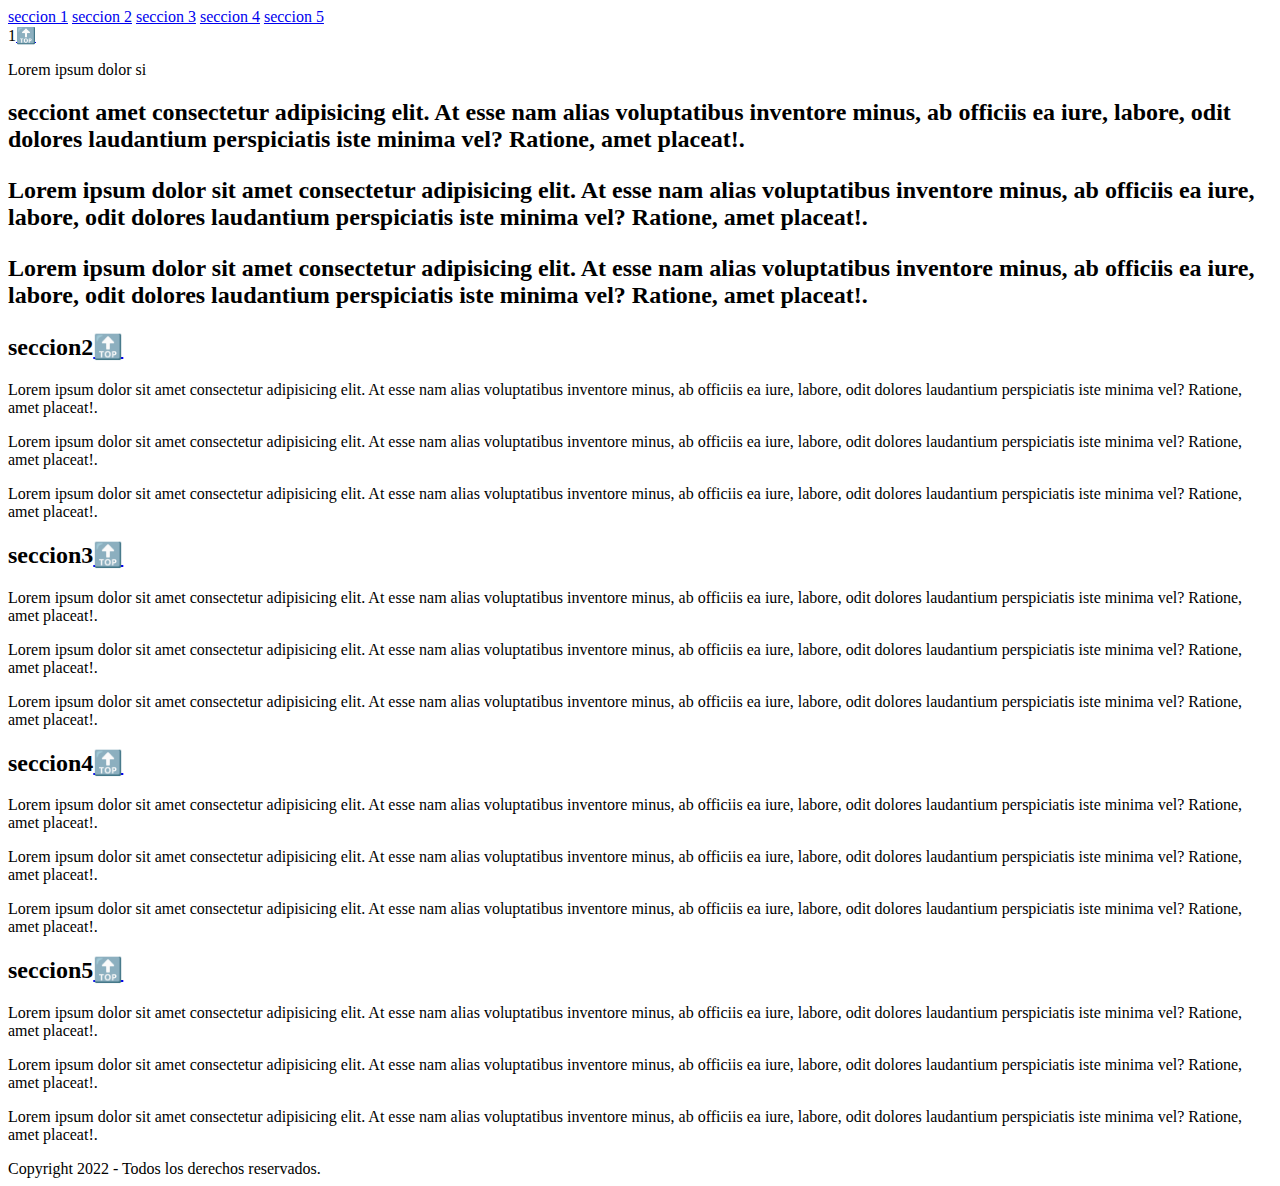
<file: Front/ejer1/index.html>
<!DOCTYPE html>
<html lang="es">

<head>
    <meta charset="UTF-8">
    <meta http-equiv="X-UA-Compatible" content="IE=edge">
    <meta name="viewport" content="width=device-width, initial-scale=1.0">
    <title>Document</title>
</head>

<body>
    <header>
        <nav id="top">
            <a href="#seccion-1">seccion 1</a>
            <a href="#seccion-2">seccion 2</a>
            <a href="#seccion-3">seccion 3</a>
            <a href="#seccion-4">seccion 4</a>
            <a href="#seccion-5">seccion 5</a>
        </nav>
    </header>
    <main>
        <article>1<a href="#top">🔝</a></h2>
            <p>Lorem ipsum dolor si
            <h2 id="seccion-1">secciont amet consectetur adipisicing elit. At esse nam alias voluptatibus inventore minus,
                ab officiis ea iure, labore, odit dolores laudantium perspiciatis iste minima vel? Ratione, amet
                placeat!.</p>
            <p>Lorem ipsum dolor sit amet consectetur adipisicing elit. At esse nam alias voluptatibus inventore minus,
                ab officiis ea iure, labore, odit dolores laudantium perspiciatis iste minima vel? Ratione, amet
                placeat!.</p>
            <p>Lorem ipsum dolor sit amet consectetur adipisicing elit. At esse nam alias voluptatibus inventore minus,
                    ab officiis ea iure, labore, odit dolores laudantium perspiciatis iste minima vel? Ratione, amet
                    placeat!.</p>
        </article>
        

        <article>
            <h2 id="seccion-2">seccion2<a href="#top">🔝</a></h2>
            <p>Lorem ipsum dolor sit amet consectetur adipisicing elit. At esse nam alias voluptatibus inventore minus,
                ab officiis ea iure, labore, odit dolores laudantium perspiciatis iste minima vel? Ratione, amet
                placeat!.</p>
            <p>Lorem ipsum dolor sit amet consectetur adipisicing elit. At esse nam alias voluptatibus inventore minus,
                ab officiis ea iure, labore, odit dolores laudantium perspiciatis iste minima vel? Ratione, amet
                placeat!.</p>
            <p>Lorem ipsum dolor sit amet consectetur adipisicing elit. At esse nam alias voluptatibus inventore minus,
                    ab officiis ea iure, labore, odit dolores laudantium perspiciatis iste minima vel? Ratione, amet
                    placeat!.</p>
        </article>

        <article>
            <h2 id="seccion-3">seccion3<a href="#top">🔝</a></h2>
            <p>Lorem ipsum dolor sit amet consectetur adipisicing elit. At esse nam alias voluptatibus inventore minus,
                ab officiis ea iure, labore, odit dolores laudantium perspiciatis iste minima vel? Ratione, amet
                placeat!.</p>
            <p>Lorem ipsum dolor sit amet consectetur adipisicing elit. At esse nam alias voluptatibus inventore minus,
                ab officiis ea iure, labore, odit dolores laudantium perspiciatis iste minima vel? Ratione, amet
                placeat!.</p>
            <p>Lorem ipsum dolor sit amet consectetur adipisicing elit. At esse nam alias voluptatibus inventore minus,
                    ab officiis ea iure, labore, odit dolores laudantium perspiciatis iste minima vel? Ratione, amet
                    placeat!.</p>
        </article>

        <article>
            <h2 id="seccion-4">seccion4<a href="#top">🔝</a></h2>
            <p>Lorem ipsum dolor sit amet consectetur adipisicing elit. At esse nam alias voluptatibus inventore minus,
                ab officiis ea iure, labore, odit dolores laudantium perspiciatis iste minima vel? Ratione, amet
                placeat!.</p>
            <p>Lorem ipsum dolor sit amet consectetur adipisicing elit. At esse nam alias voluptatibus inventore minus,
                ab officiis ea iure, labore, odit dolores laudantium perspiciatis iste minima vel? Ratione, amet
                placeat!.</p>
            <p>Lorem ipsum dolor sit amet consectetur adipisicing elit. At esse nam alias voluptatibus inventore minus,
                    ab officiis ea iure, labore, odit dolores laudantium perspiciatis iste minima vel? Ratione, amet
                    placeat!.</p>
        </article>

        <article>
            <h2 id="seccion-5">seccion5<a href="#top">🔝</a></h2>
            <p>Lorem ipsum dolor sit amet consectetur adipisicing elit. At esse nam alias voluptatibus inventore minus,
                ab officiis ea iure, labore, odit dolores laudantium perspiciatis iste minima vel? Ratione, amet
                placeat!.</p>
            <p>Lorem ipsum dolor sit amet consectetur adipisicing elit. At esse nam alias voluptatibus inventore minus,
                ab officiis ea iure, labore, odit dolores laudantium perspiciatis iste minima vel? Ratione, amet
                placeat!.</p>
            <p>Lorem ipsum dolor sit amet consectetur adipisicing elit. At esse nam alias voluptatibus inventore minus,
                    ab officiis ea iure, labore, odit dolores laudantium perspiciatis iste minima vel? Ratione, amet
                    placeat!.</p>
        </article>
    </main>
    <footer>
        Copyright 2022 - Todos los derechos reservados.
    </footer>
</body>

</html>
</file>
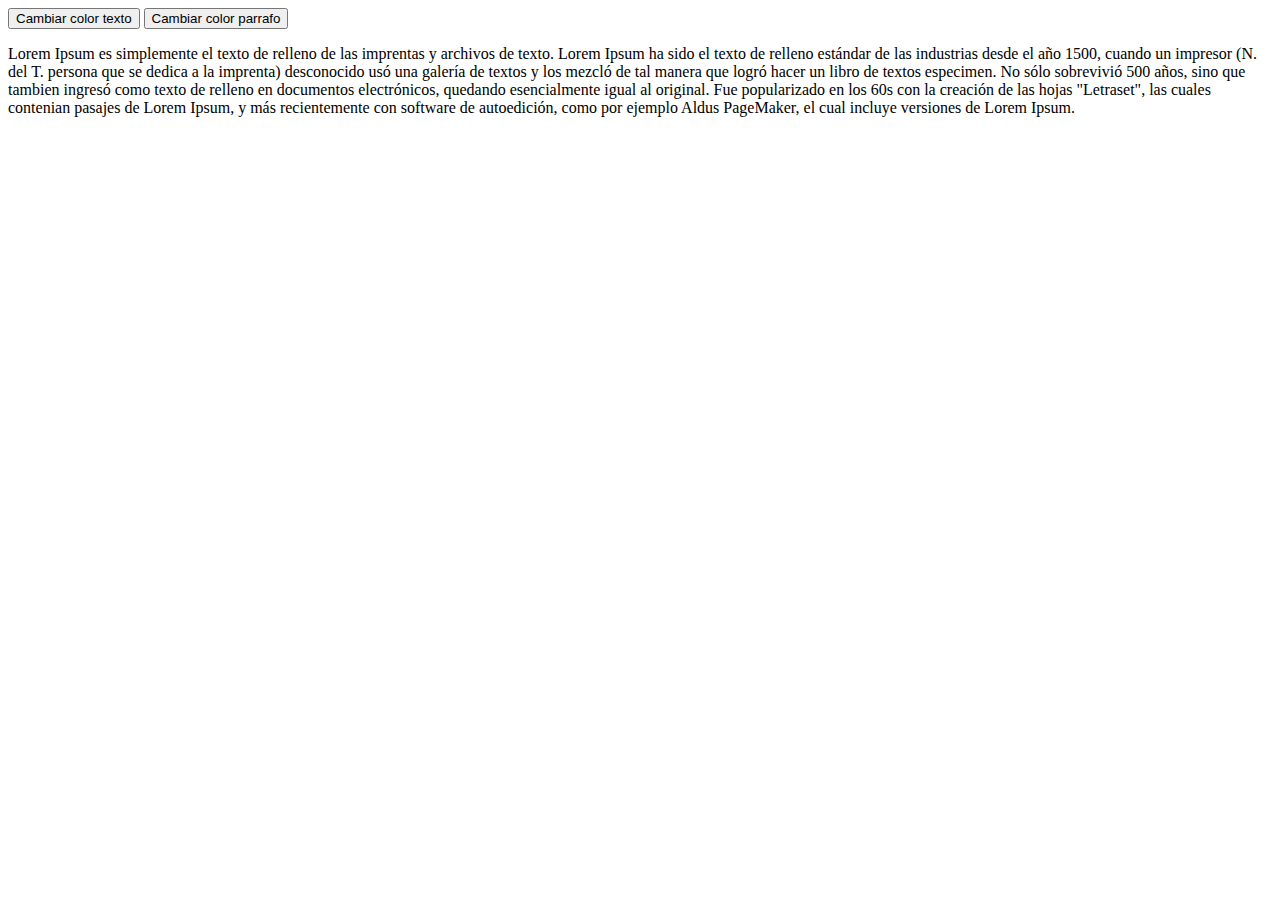
<file: Front/JavaScript/index.html>
<!DOCTYPE html>
<html>
<head>
  <title>Botón Toggle con jQuery</title>
  <script src="https://code.jquery.com/jquery-3.6.0.min.js"></script>
  <script src="main.js"></script>
  <style>
    .red {
      color: red;
    }
    .blue {
      background-color: blue;
    }
  </style>
</head>
<body>
  <button id="toggleButton">Cambiar color texto</button>
  <button id="toggleButtonBlue">Cambiar color parrafo</button>
  <p id="myParagraph">Lorem Ipsum es simplemente el texto de relleno de las imprentas y archivos de texto. Lorem Ipsum ha sido el texto de relleno estándar de las industrias desde el año 1500, cuando un impresor (N. del T. persona que se dedica a la imprenta) desconocido usó una galería de textos y los mezcló de tal manera que logró hacer un libro de textos especimen. No sólo sobrevivió 500 años, sino que tambien ingresó como texto de relleno en documentos electrónicos, quedando esencialmente igual al original. Fue popularizado en los 60s con la creación de las hojas "Letraset", las cuales contenian pasajes de Lorem Ipsum, y más recientemente con software de autoedición, como por ejemplo Aldus PageMaker, el cual incluye versiones de Lorem Ipsum.</p>
</body>
</html>
</file>
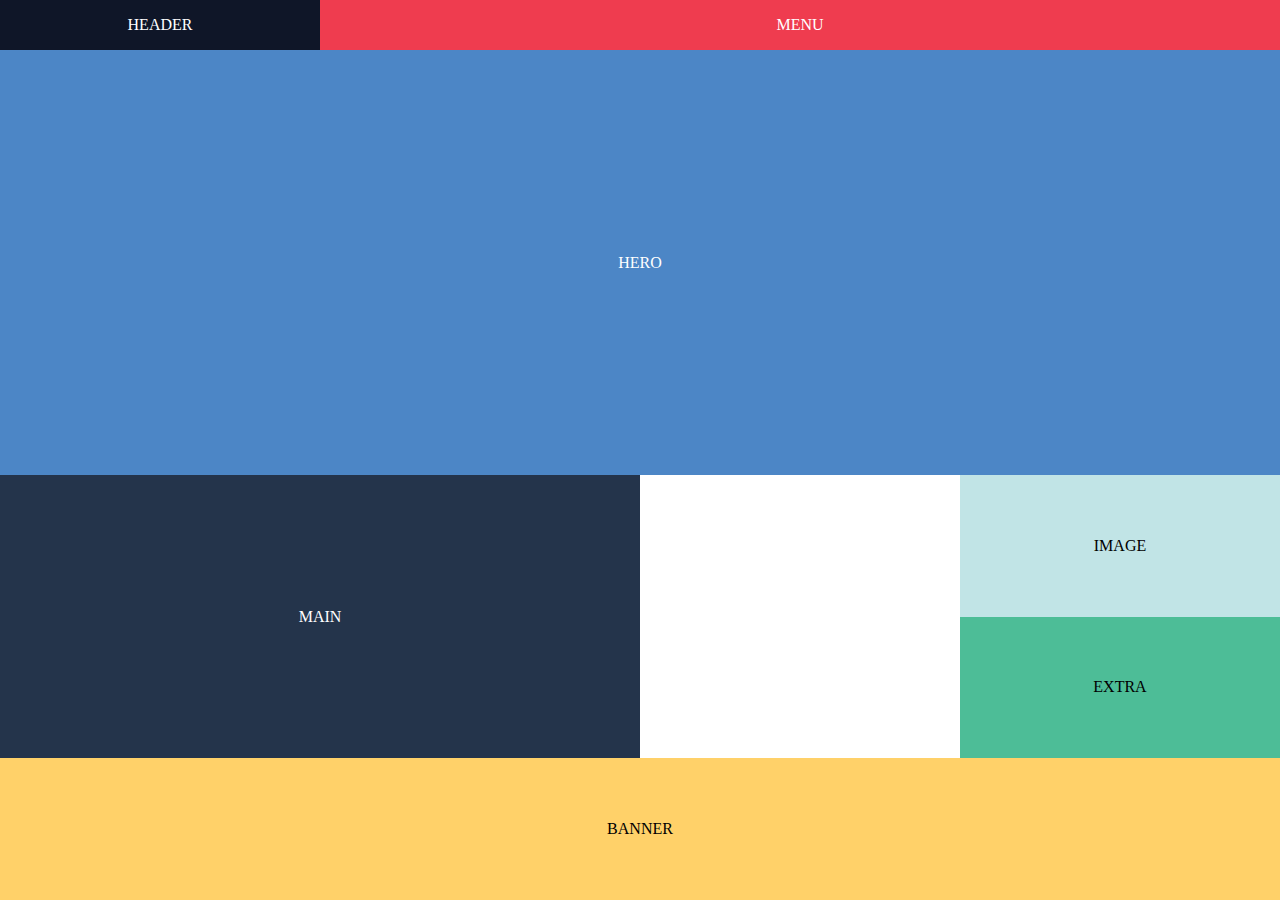
<file: Front/ejer-grid/index10.html>
<!DOCTYPE html>
<html lang="es">

<head>
    <meta charset="UTF-8">
    <meta name="viewport" content="width=device-width, initial-scale=1.0">
    <title>Document</title>
    <link rel="stylesheet" href="style.css">
</head>

<body>
    <div class="container">
        <div class="box header txt-white">HEADER</div>
        <div class="box menu txt-white">MENU</div>
        <div class="box hero txt-white">HERO</div>
        <div class="box main txt-white">MAIN</div>
        <div class="box banner">BANNER</div>
        <div class="box extra">EXTRA</div>
        <div class="box image">IMAGE</div>
    </div>
</body>

</html>
</file>
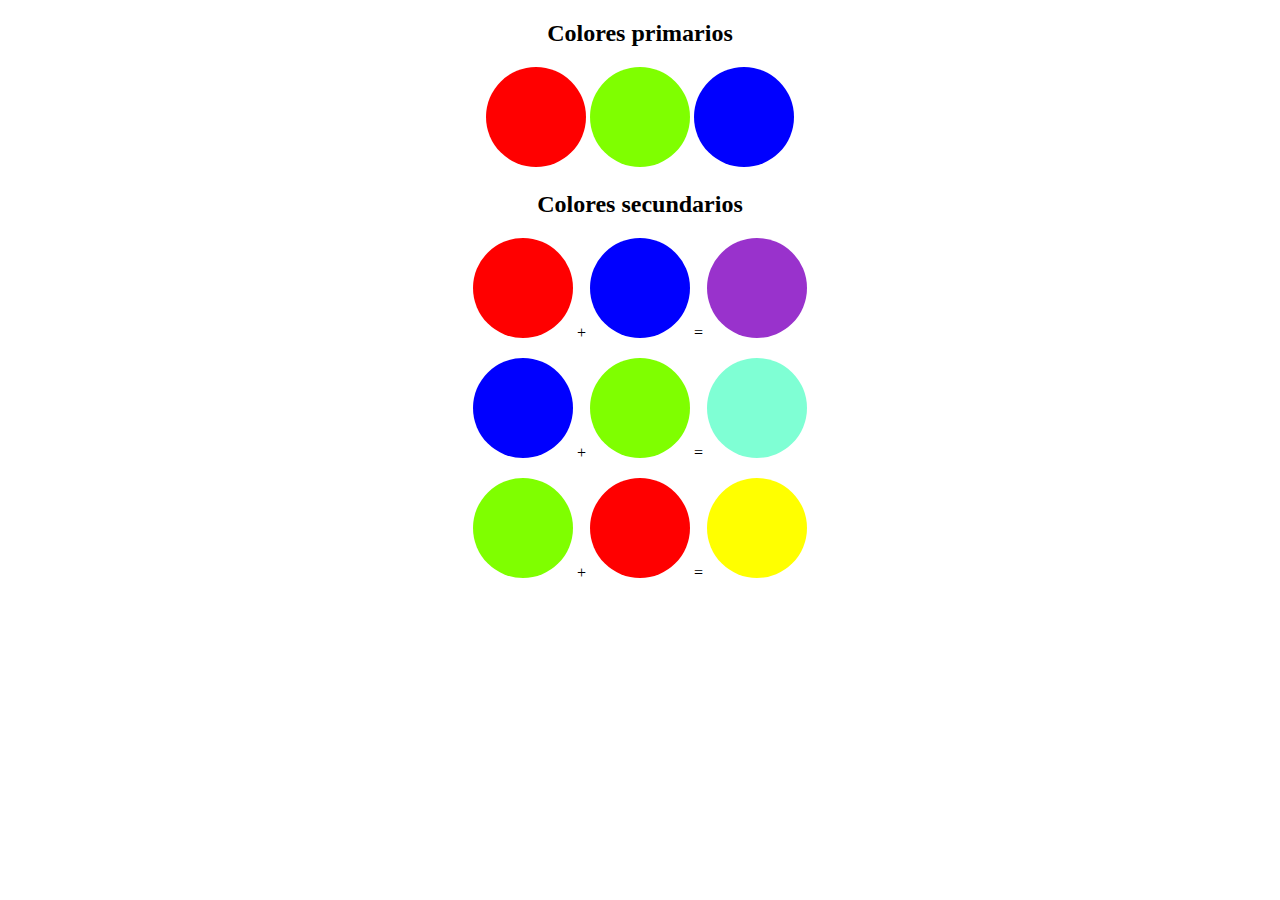
<file: Front/ejer-rgb/index11.html>
<!DOCTYPE html>
<html lang="es">

<head>
  <meta charset="UTF-8">
  <meta http-equiv="X-UA-Compatible" content="IE=edge">
  <meta name="viewport" content="width=device-width, initial-scale=1.0">
  <title>Document</title>
  <link rel="stylesheet" href="style.css">
</head>

<body>
  <h2 class="a">Colores primarios</h2>
  <div class="container">
    <div class="circle circle-1"></div>
    <div class="circle circle-2"></div>
    <div class="circle circle-3"></div>
  </div>

  <h2 class="b">Colores secundarios</h2>
  <div class="container">
    <div class="circle circle-01"></div>
    <div>
      <p>+</p>
    </div>
    <div class="circle circle-02"></div>
    <div>
      <p>=</p>
    </div>
    <div class="circle circle-03"></div>
  </div>
  <div class="container">
    <div class="circle circle-3"></div>
    <div>
      <p>+</p>
    </div>
    <div class="circle circle-2"></div>
    <div>
      <p>=</p>
    </div>
    <div class="circle circle-003"></div>
  </div>
  <div class="container">
    <div class="circle circle-2"></div>
    <div>
      <p>+</p>
    </div>
    <div class="circle circle-1"></div>
    <div>
      <p>=</p>
    </div>
    <div class="circle circle-05"></div>
  </div>


</body>

</html>
</file>
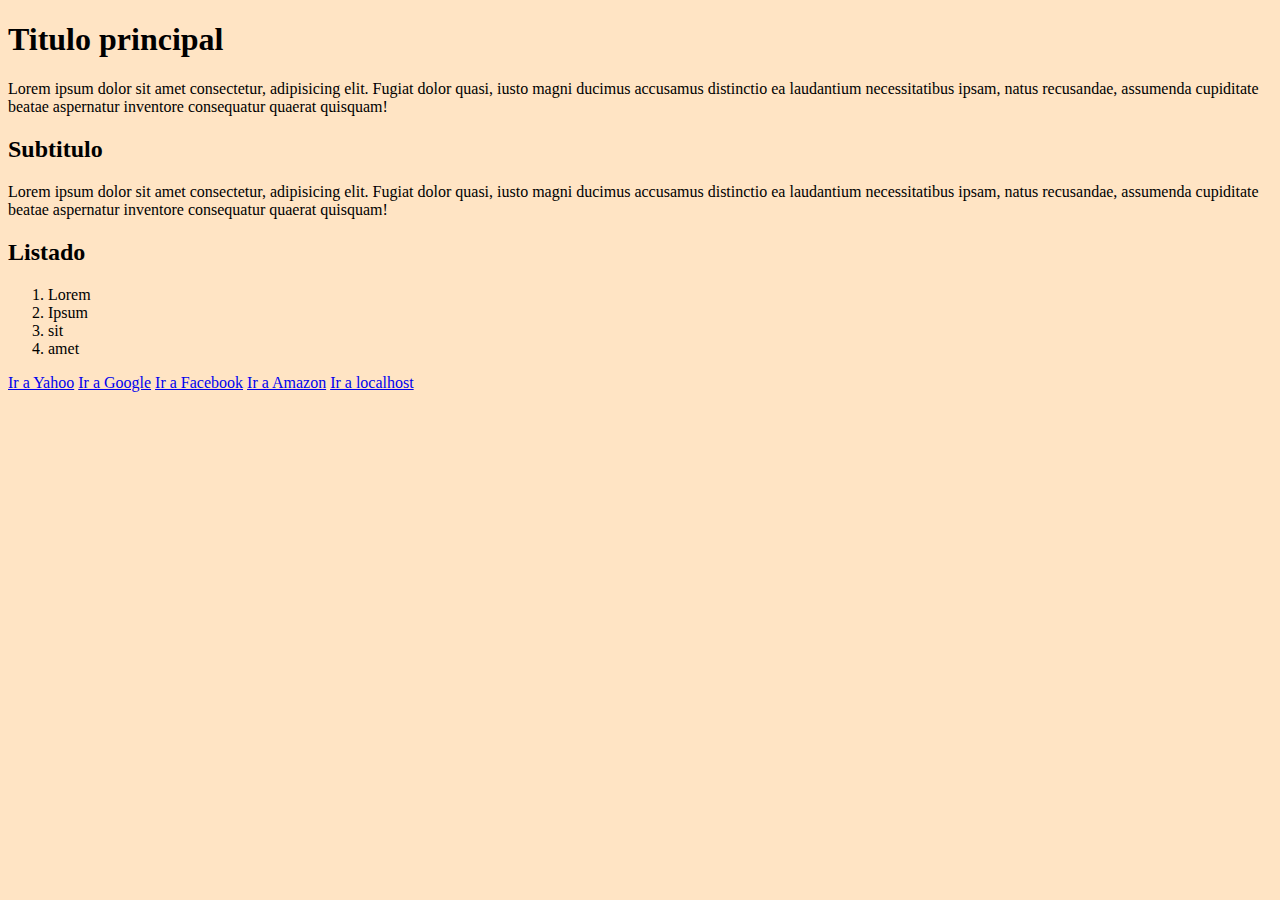
<file: Front/ejer3/index3.html>
<!DOCTYPE html>
<html lang="es">

<head>
    <meta charset="UTF-8">
    <meta http-equiv="X-UA-Compatible" content="IE=edge">
    <meta name="viewport" content="width=device-width, initial-scale=1.0">
    <title>Document</title>
    <link rel="stylesheet" href="style.css">
</head>

<body>
    <main>
        <h1 id="title-1">Titulo principal</h1>
        <p>Lorem ipsum dolor sit amet consectetur, adipisicing elit. Fugiat dolor quasi, iusto magni ducimus accusamus
            distinctio ea laudantium necessitatibus ipsam, natus recusandae, assumenda cupiditate beatae aspernatur
            inventore consequatur quaerat quisquam!</p>
        <h2 class="title-2">Subtitulo</h2>
        <p>Lorem ipsum dolor sit amet consectetur, adipisicing elit. Fugiat dolor quasi, iusto magni ducimus accusamus
            distinctio ea laudantium necessitatibus ipsam, natus recusandae, assumenda cupiditate beatae aspernatur
            inventore consequatur quaerat quisquam!</p>
        <h2 class="title-2">Listado</h2>
        <ol>
            <li class="bg-yellow">Lorem</li>
            <li class="bg-yellow">Ipsum</li>
            <li class="bg-yellow">sit</li>
            <li class="bg-yellow">amet</li>
        </ol>
        <a href="https://www.yahoo.com">Ir a Yahoo</a>
        <a href="https://www.google.es">Ir a Google</a>
        <a href="https://www.facebook.es">Ir a Facebook</a>
        <a href="https://www.amazon.com">Ir a Amazon</a>
        <a href="http://127.0.0.1:5500/">Ir a localhost</a>


    </main>
</body>

</html>
</file>
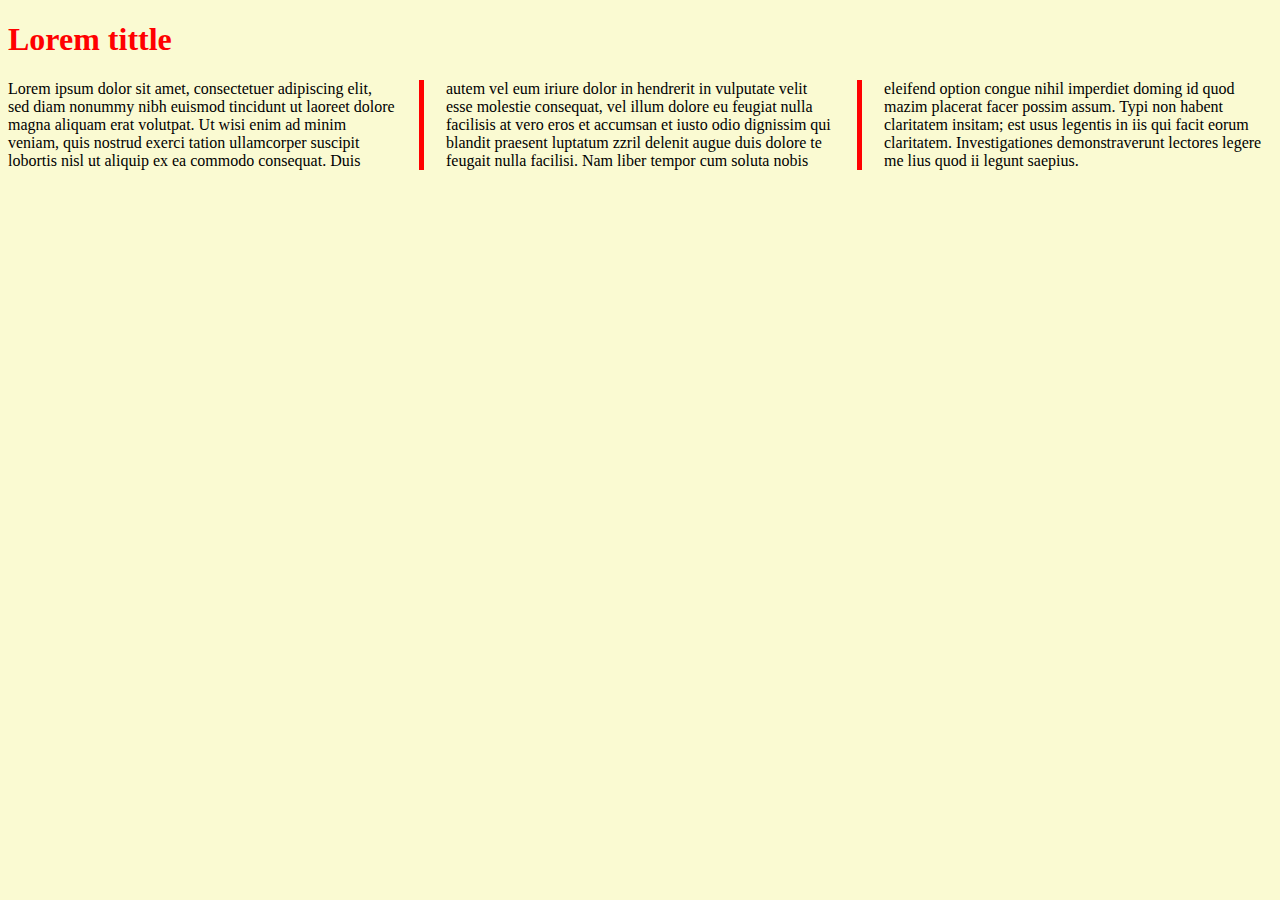
<file: Front/ejer4/index4.html>
<!DOCTYPE html>
<html>

<head>
  <link rel="stylesheet" href="style.css">
</head>

<body>

  <h1><span>Lorem tittle</span></h1>

  <div class="newspaper">
    Lorem ipsum dolor sit amet, consectetuer adipiscing elit, sed diam nonummy nibh euismod tincidunt ut laoreet dolore
    magna aliquam erat volutpat. Ut wisi enim ad minim veniam, quis nostrud exerci tation ullamcorper suscipit lobortis
    nisl ut aliquip ex ea commodo consequat. Duis autem vel eum iriure dolor in hendrerit in vulputate velit esse
    molestie consequat, vel illum dolore eu feugiat nulla facilisis at vero eros et accumsan et iusto odio dignissim qui
    blandit praesent luptatum zzril delenit augue duis dolore te feugait nulla facilisi. Nam liber tempor cum soluta
    nobis eleifend option congue nihil imperdiet doming id quod mazim placerat facer possim assum. Typi non habent
    claritatem insitam; est usus legentis in iis qui facit eorum claritatem. Investigationes demonstraverunt lectores
    legere me lius quod ii legunt saepius.
  </div>

</body>
</file>
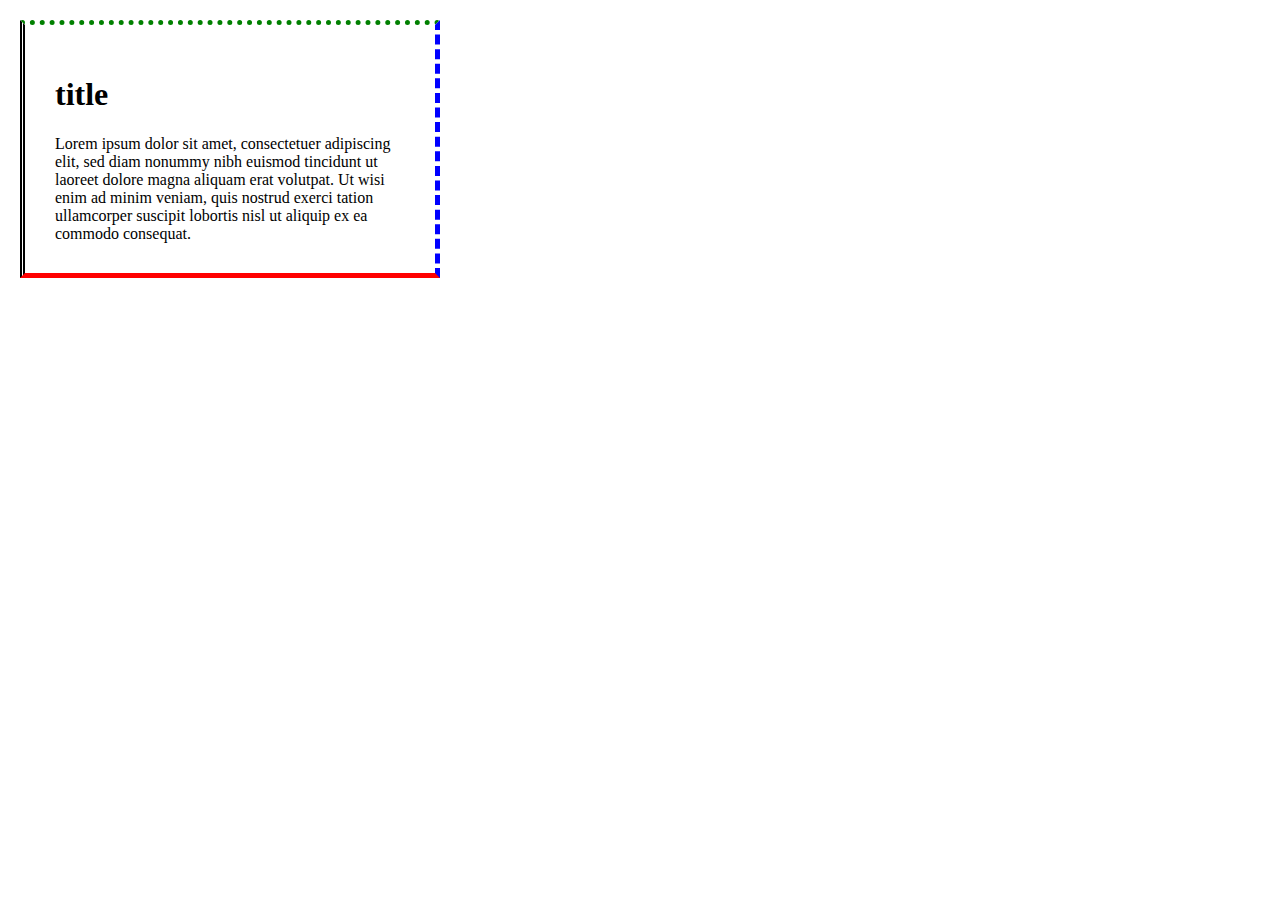
<file: Front/ejer5/index5.html>
<!DOCTYPE html>
<html>

<head>
  <link rel="stylesheet" href="style.css">
</head>

<body>

  <h1><span>title</span></h1>

  <div class="newspaper">
    Lorem ipsum dolor sit amet, consectetuer adipiscing elit, sed diam nonummy nibh euismod tincidunt ut laoreet dolore
    magna aliquam erat volutpat. Ut wisi enim ad minim veniam, quis nostrud exerci tation ullamcorper suscipit lobortis
    nisl ut aliquip ex ea commodo consequat.
  </div>

</body>
</file>
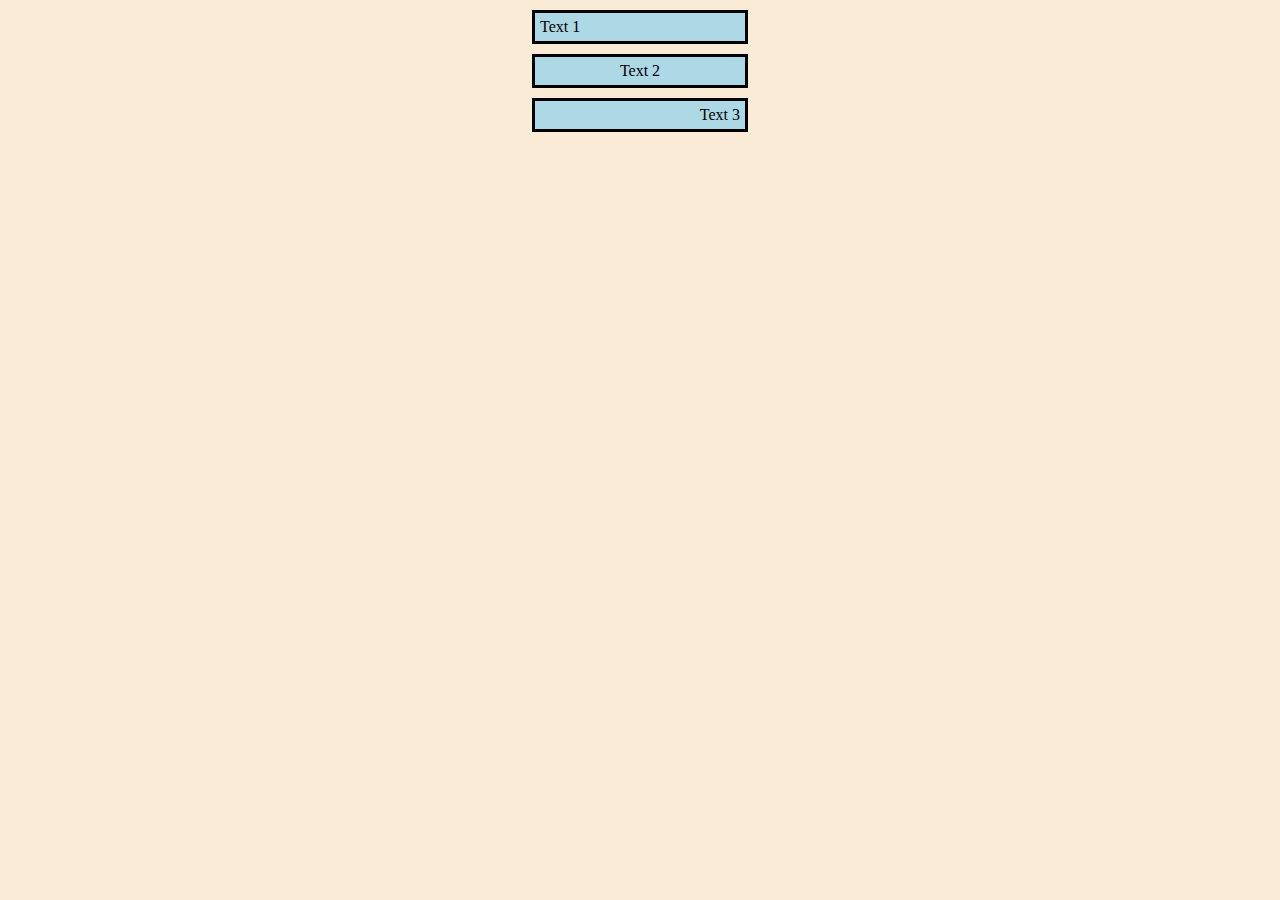
<file: Front/ejer6/index6.html>
<!DOCTYPE html>
<html lang="es">
<head>
    <meta charset="UTF-8">
    <meta http-equiv="X-UA-Compatible" content="IE=edge">
    <meta name="viewport" content="width=device-width, initial-scale=1.0">
    <title>Document</title>
    <link rel="stylesheet" href="style.css">
</head>
<body>
    <div class="box box-1">Text 1</div>
    <div class="box box-2">Text 2</div>
    <div class="box box-3">Text 3</div>
</body>
</html>
</file>
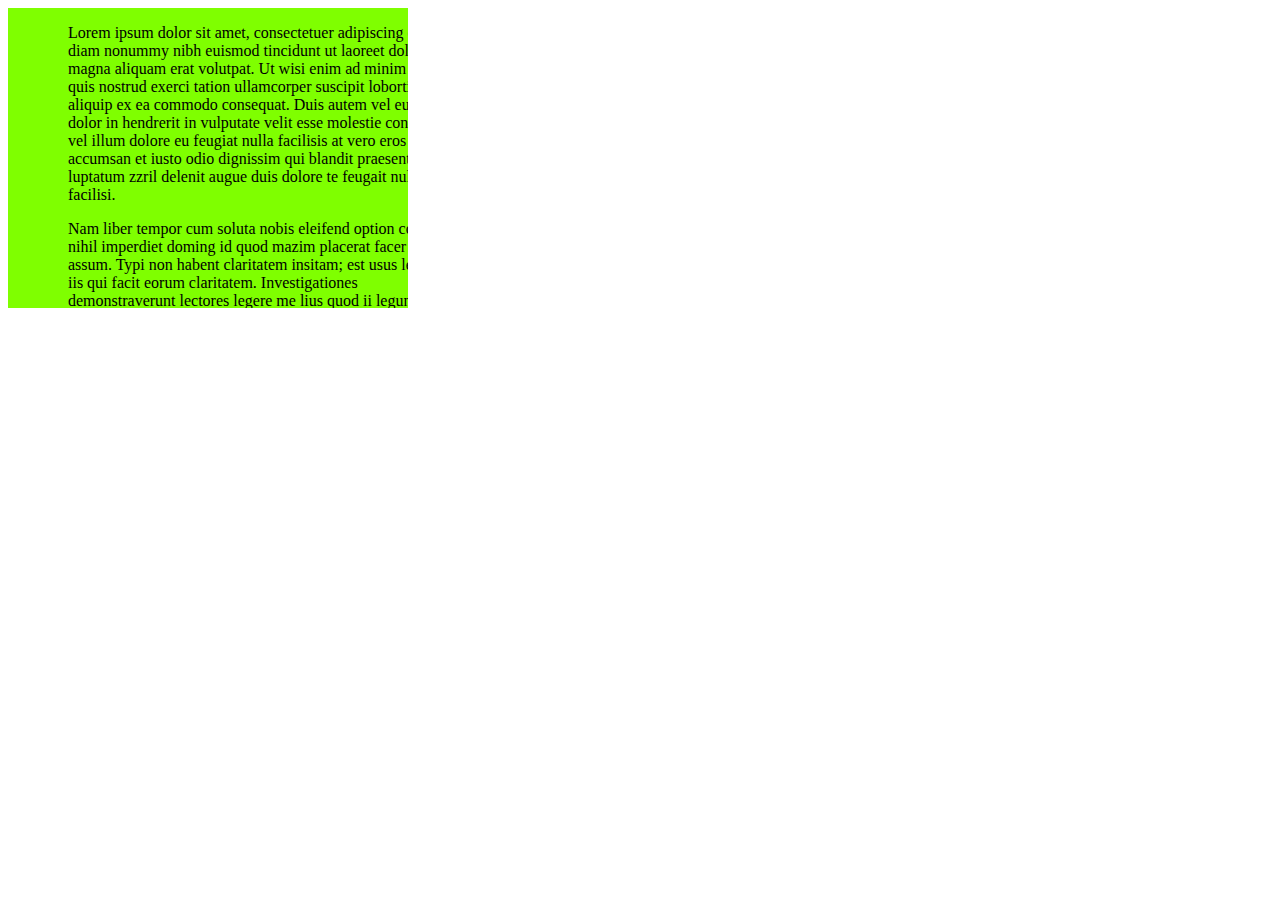
<file: Front/ejer8/index8.html>
<!DOCTYPE html>
<html lang="en">
<head>
    <meta charset="UTF-8">
    <meta http-equiv="X-UA-Compatible" content="IE=edge">
    <meta name="viewport" content="width=device-width, initial-scale=1.0">
    <title>Document</title>
    <link rel="stylesheet" href="style.css">
</head>
<body>
<div>
    <p>
        Lorem ipsum dolor sit amet, consectetuer adipiscing elit, sed diam nonummy nibh euismod tincidunt ut laoreet dolore
        magna aliquam erat volutpat. Ut wisi enim ad minim veniam, quis nostrud exerci tation ullamcorper suscipit lobortis
        nisl ut aliquip ex ea commodo consequat. Duis autem vel eum iriure dolor in hendrerit in vulputate velit esse
        molestie consequat, vel illum dolore eu feugiat nulla facilisis at vero eros et accumsan et iusto odio dignissim qui
        blandit praesent luptatum zzril delenit augue duis dolore te feugait nulla facilisi. 
    </p>
    <p>
        Nam liber tempor cum soluta
        nobis eleifend option congue nihil imperdiet doming id quod mazim placerat facer possim assum. Typi non habent
        claritatem insitam; est usus legentis in iis qui facit eorum claritatem. Investigationes demonstraverunt lectores
        legere me lius quod ii legunt saepius.
    </p>


</div>

</body>
</html>
</file>
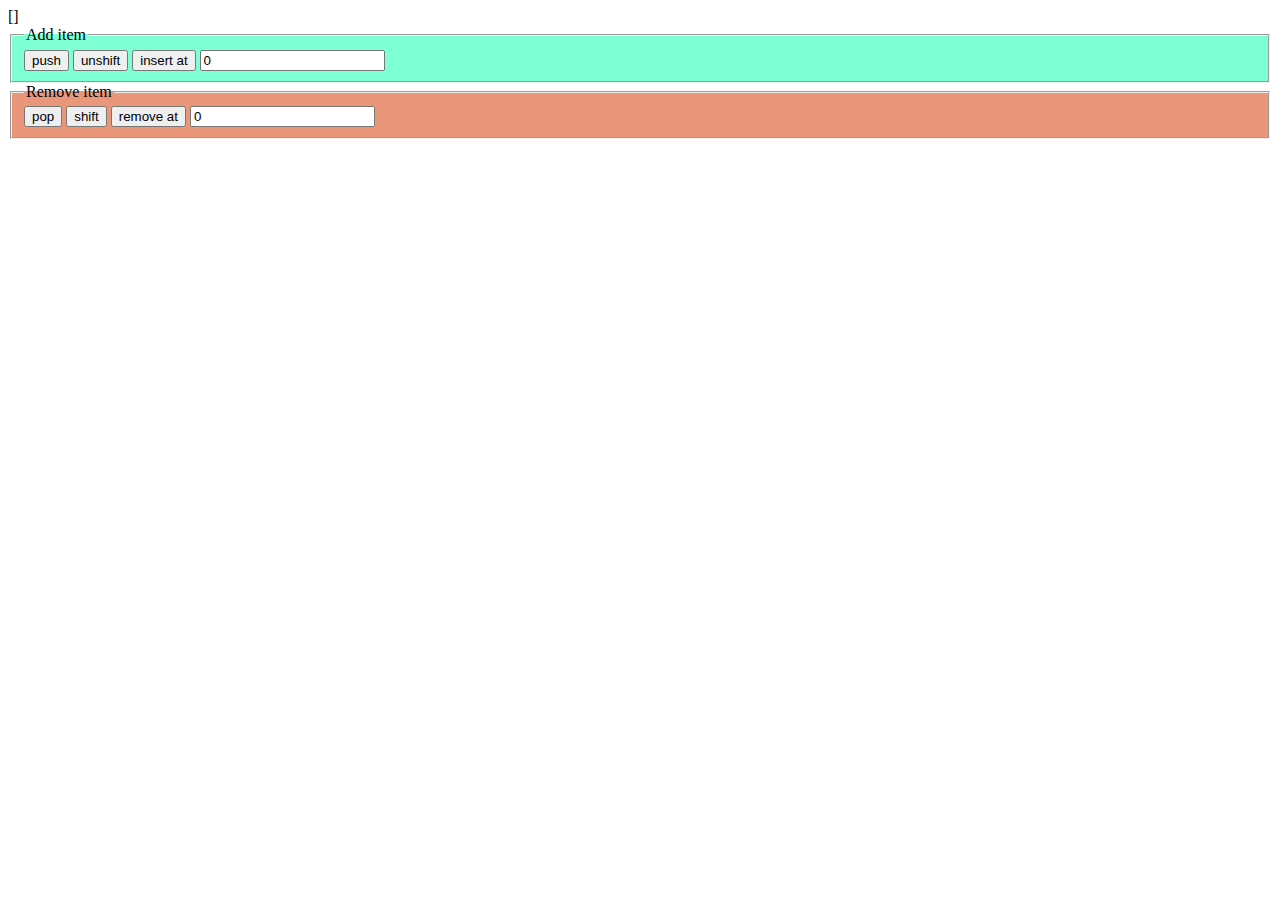
<file: Front/JavaScript/index2.html>
<!DOCTYPE html>
<html>

<head>
  <title>Botón Toggle con jQuery</title>

  <style>
    .grey {
      background-color: grey;
    }
  </style>
</head>
<body>
  <div>[<span id="root"></span>]</div>
<fieldset style="background-color: aquamarine;">
  <legend>Add item</legend>
  <button id="pushBtn">push</button>
  <button id="unshiftBtn">unshift</button>
  <button id="insertAtBtn">insert at</button>
  <input type="number" id="addPositionInput" name="addPositionInput" value="0" min="0">
</fieldset>


<fieldset style="background-color: darksalmon;">
  <legend>Remove item</legend>
  <button id="popBtn">pop</button>
  <button id="shiftBtn">shift</button>
  <button id="removeAtBtn">remove at</button>
  <input type="number" id="removePositionInput" name="removePositionInput" value="0" min="0">

</fieldset>


<!-- <script src="https://code.jquery.com/jquery-3.6.0.min.js"></script> -->
<script src="main2.js"></script>
</body>

</html>
</file>
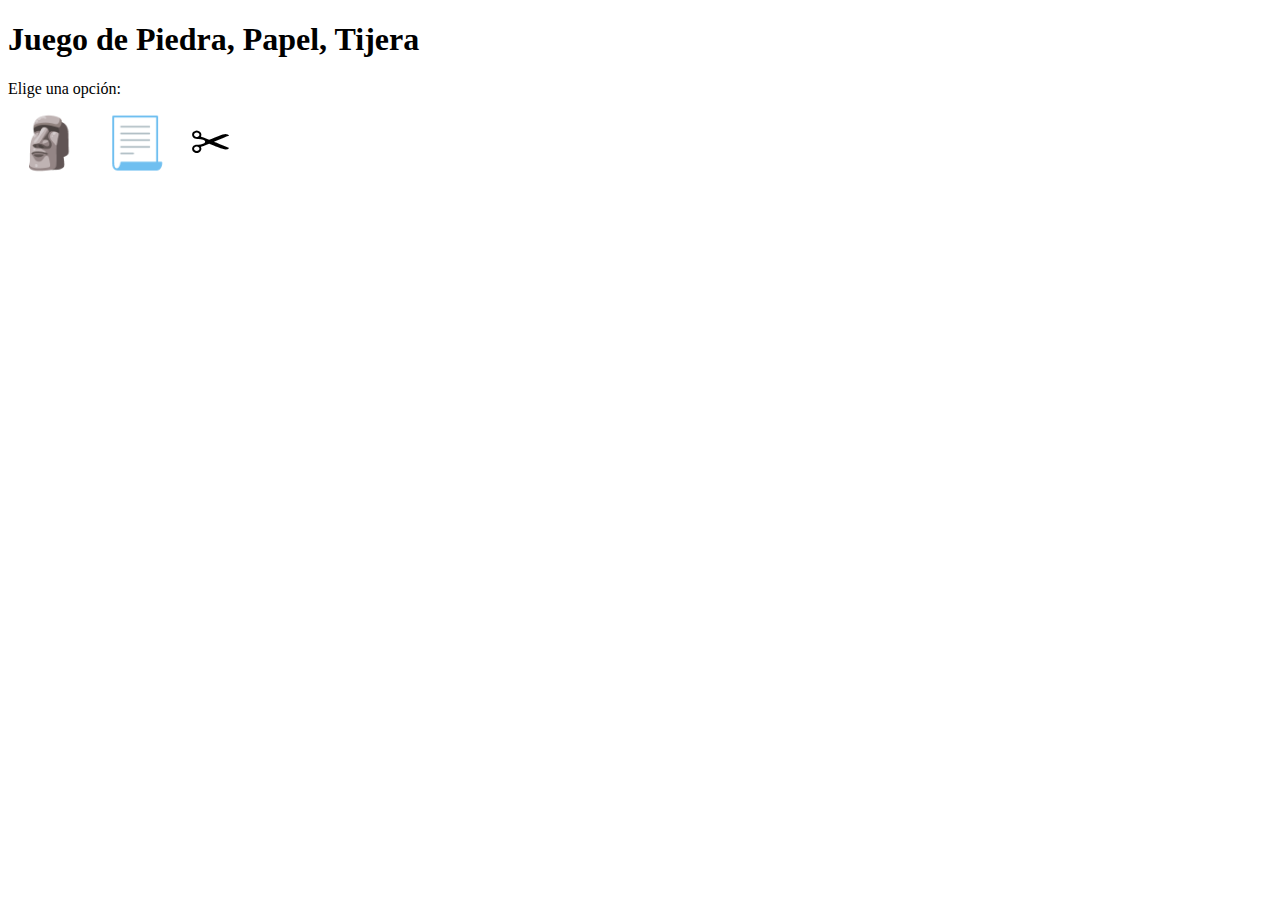
<file: Front/JavaScript/index3.html>
<!DOCTYPE html>
<html>
<head>
  <title>Juego de Piedra, Papel, Tijera</title>
  <style>
    .icon {
      font-size: 50px;
      margin: 10px;
      cursor: pointer;
    }
  </style>
</head>
<body>
  <h1>Juego de Piedra, Papel, Tijera</h1>

  <p>Elige una opción:</p>
  <div>
    <span class="icon" id="rock">&#x1F5FF;</span>
    <span class="icon" id="paper">&#x1F4C3;</span>
    <span class="icon" id="scissors">&#x2702;</span>
  </div>

  <script>
    // Función para generar la elección aleatoria de la computadora
    function getRandomChoice() {
      var choices = ['rock', 'paper', 'scissors'];
      var randomIndex = Math.floor(Math.random() * choices.length);
      return choices[randomIndex];
    }

    // Función para obtener la elección del jugador y jugar el juego
    function playGame(playerChoice) {
      var computerChoice = getRandomChoice();

      // Comprobamos quién gana
      var result;
      if (playerChoice === computerChoice) {
        result = 'Empate';
      } else if (
        (playerChoice === 'rock' && computerChoice === 'scissors') ||
        (playerChoice === 'paper' && computerChoice === 'rock') ||
        (playerChoice === 'scissors' && computerChoice === 'paper')
      ) {
        result = '¡Ganaste!';
      } else {
        result = '¡Perdiste!';
      }

      // Mostramos las elecciones y el resultado en la página
      document.write('<h2>Tu elección: ' + playerChoice + '</h2>');
      document.write('<h2>Elección de la computadora: ' + computerChoice + '</h2>');
      document.write('<h2>Resultado: ' + result + '</h2>');

      // Deshabilitamos los iconos después de jugar
      var icons = document.getElementsByClassName('icon');
      for (var i = 0; i < icons.length; i++) {
        icons[i].style.pointerEvents = 'none';
      }
    }

    // Manejadores de eventos para los iconos
    var rockIcon = document.getElementById('rock');
    rockIcon.addEventListener('click', function() {
      playGame('rock');
    });

    var paperIcon = document.getElementById('paper');
    paperIcon.addEventListener('click', function() {
      playGame('paper');
    });

    var scissorsIcon = document.getElementById('scissors');
    scissorsIcon.addEventListener('click', function() {
      playGame('scissors');
    });
  </script>
</body>
</html>
</file>
<file: Front/ejer-grid/style.css>
body {
    margin: 0px;
}

.txt-white {
    color: white;
}

.container {
    height: 100vh;
}

.header {
    background-color: #0f1628;
}

.menu {
    background-color: #ef3c4f;
}

.hero {
    background-color: #4c86c6;
}

.main {
    background-color: #24344b;
}

.banner {
    background-color: #ffd169;
}

.extra {
    background-color: #4dbd97;
}

.image {
    background-color: #c1e4e6;
}

.box {
    display: flex;
    align-items: center;
    justify-content: center;
}

/* Mobile */
@media (width <=425px) {
    .box {
        height: 12vh;
    }

    .hero,
    .main {
        height: 20vh;
    }
}

/* Tablet */
@media (425px < width < 1024px) {
    .container {
        display: grid;
        grid-template-columns: 1fr 2fr 1fr;
        grid-template-rows: 50px 2fr 2fr 1fr 1fr;
    }

    .header {
        /* grid-column-start: 1;
		grid-column-end: 4;
		grid-row-start: 1;
		grid-row-end: 2; */
        grid-column: 1 / 4;
        /* start / end */
        grid-row: 1 / 2;
        /* start / end */
    }

    .hero {
        grid-column: 1 / 4;
        grid-row: 2 / 3;
    }

    .menu {
        grid-column: 1 / 2;
        grid-row: 3 / 6;
    }

    .main {
        grid-column: 2 / 4;
        grid-row: 3 / 4;
    }

    .banner {
        grid-column: 2 / 4;
        grid-row: 4 / 5;
    }

    .extra {
        grid-column: 2 / 3;
        grid-row: 5 / 6;
    }

    .image {
        grid-column: 3/ 3;
        grid-row: 5 / 6;

    }
}

/* Desktop */
@media (width >=1024px) {
    .container {
        display: grid;
        grid-template-columns: repeat(4, 1fr);
        grid-template-rows: 50px 3fr repeat(3, 1fr);
    }

    .header {
        grid-column: 1/ 2;
        grid-row: 1 / 2;
    }

    .menu {
        grid-column: 2 / 5;
        grid-row: 1 / 2;
    }

    .hero {
        grid-column: 1 / 5;
        grid-row: 2 / 3;
    }

    .main {
        grid-column: 1 / 3;
        grid-row: 3/5;
    }

    .image {
        grid-column: 4/ 5;
        grid-row: 3 / 4;
    }

    .extra {
        grid-column: 4/ 5;
        grid-row: 4 / 5;

    }

    .banner {
        grid-column: 1 / 5;
        grid-row: 5 / 6;
    }

}
</file>
<file: Front/ejer-rgb/style.css>
.circle{
  width: 100px;
  height: 100px;
  border-radius: 50%;
  display: inline-block;
}
.circle-1 , .circle-01{
  background-color: red;
}

.circle-2{
  background-color:chartreuse;
}

.circle-3 , .circle-02{
  background-color: blue;
}
.circle-03{
  background-color:darkorchid;
}
 body{
    text-align: center;
}
.container div{
  display: inline-block;
}
.circle-003{
  background-color: aquamarine;
}
.circle-05{
  background-color: yellow;
}
/*div{
    width: 80px;
    height: 80px;
    -webkit-border-radius: 40px;
    -moz-border-radius: 40px;
    border-radius: 40px;
    justify-content: center;
}
  .circle-1 , .circle-01{
    background-color: red;
    margin: 0;
    float: left;
  }
  .circle-2{
    background-color: yellowgreen;
    margin: 0 5px;
    float: left;
  }
  .circle-3 , .circle-02{
    background-color: blue;
    margin: 0 5px;
    float: left;
  }
  .a{
    margin-top: 0px;
  }
  .b{
    margin-top: 120px;
  }
  .circle-03{
    background-color:darkorchid;
    margin: 0 5px;
    float: left;
  } */
</file>
<file: Front/ejer3/style.css>
*{
    background-color: bisque;
}
</file>
<file: Front/ejer4/style.css>
body{
  background-color: lightgoldenrodyellow;
}

h1{
  color: red;
}

span:hover{
  color: greenyellow;
}
.newspaper {
   
    column-count: 3;
    column-gap: 50px;
    column-rule-style: solid;
    column-rule-width: 5px;  
    column-rule-color: red;

  }
  .newspaper::selection{
background-color: aqua;
color: darkmagenta;
  }
</file>
<file: Front/ejer5/style.css>
body{
    width: 350px;
    border-right-color: blue;
    border-right-width: 5px;
    border-right-style: dashed;
    border-top-color: green ;
    border-top-width: medium  ;
    border-top-style: dotted;
    border-left-color:black  ;
    border-left-width: 5px ;
    border-left-style: double  ;
    border-bottom-color: red ;
    border-bottom-width: 5px ;
    border-bottom-style: solid ;
    border-width: 5px;
    padding: 30px;
    margin: 20px;
}
</file>
<file: Front/ejer6/style.css>
*{
    background-color: antiquewhite;
}

.box{
    padding: 5px;
    margin: 10px;
    border: solid;
    width: 200px;
    margin-right: auto;
    margin-left: auto;
    background-color: lightblue;
}

.box-2{
    text-align: center;
}
.box-3{
    text-align: right;
}
</file>
<file: Front/ejer8/style.css>
div{
    width: 400px;
    height: 300px;
    background-color: chartreuse;
    overflow-x: hidden;


}
p{
    transform: translateX(60px);

}
</file>
